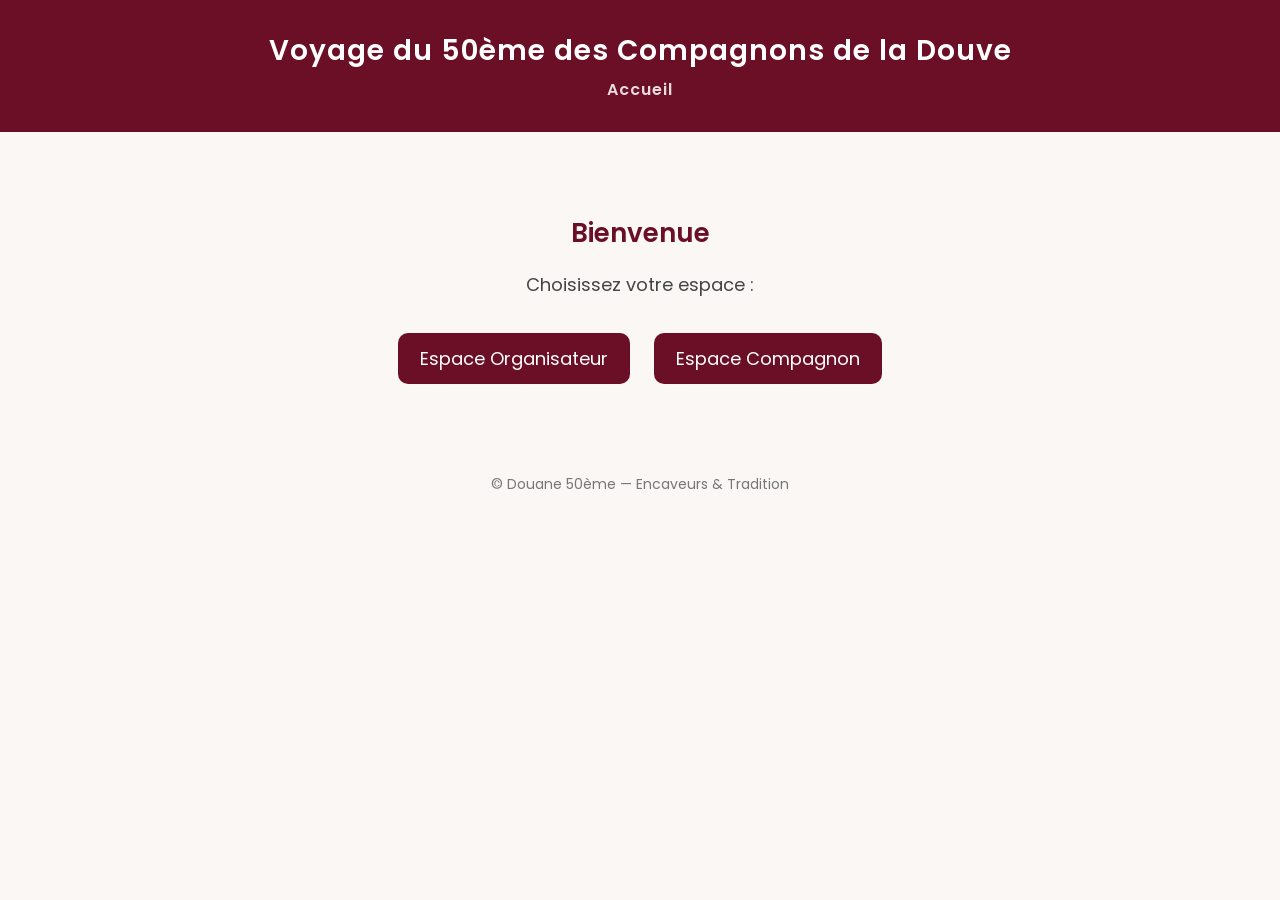
<file: Douane50/index.html>
<!DOCTYPE html>
<html lang="fr">
<head>
    <meta charset="UTF-8">
    <title>Accueil — Voyage du 50ème</title>

    <!-- Google Font -->
    <link href="https://fonts.googleapis.com/css2?family=Poppins:wght@300;400;600&display=swap" rel="stylesheet">

    <style>
        body {
            font-family: 'Poppins', sans-serif;
            background: #faf7f5;
            margin: 0;
            padding: 0;
        }

        header {
            background: #6a0f25;
            color: white;
            padding: 30px 10px;
            text-align: center;
            font-size: 28px;
            font-weight: 600;
            letter-spacing: 1px;
        }

        header small {
            display: block;
            font-size: 16px;
            margin-top: 5px;
            opacity: 0.85;
        }

        .container {
            max-width: 700px;
            margin: 40px auto;
            padding: 20px;
            text-align: center;
        }

        h2 {
            font-size: 26px;
            margin-bottom: 10px;
            color: #6a0f25;
            font-weight: 600;
        }

        p {
            font-size: 18px;
            margin-bottom: 25px;
            color: #444;
        }

        .buttons {
            margin-top: 20px;
        }

        .btn {
            display: inline-block;
            background: #6a0f25;
            color: white;
            padding: 12px 22px;
            border-radius: 10px;
            text-decoration: none;
            margin: 10px;
            font-size: 18px;
            transition: 0.2s;
        }

        .btn:hover {
            background: #8c1433;
        }

        footer {
            text-align: center;
            padding: 20px;
            margin-top: 40px;
            color: #777;
            font-size: 14px;
        }
    </style>
</head>

<body>

<header>
    Voyage du 50ème des Compagnons de la Douve
    <small>Accueil</small>
</header>

<div class="container">
    <h2>Bienvenue</h2>

    <p>Choisissez votre espace :</p>

    <div class="buttons">
        <a href="organisateur-login.html" class="btn">Espace Organisateur</a>
        <a href="compagnon-login.html" class="btn">Espace Compagnon</a>
    </div>
</div>

<footer>
    © Douane 50ème — Encaveurs & Tradition
</footer>

</body>
</html>
</file>
